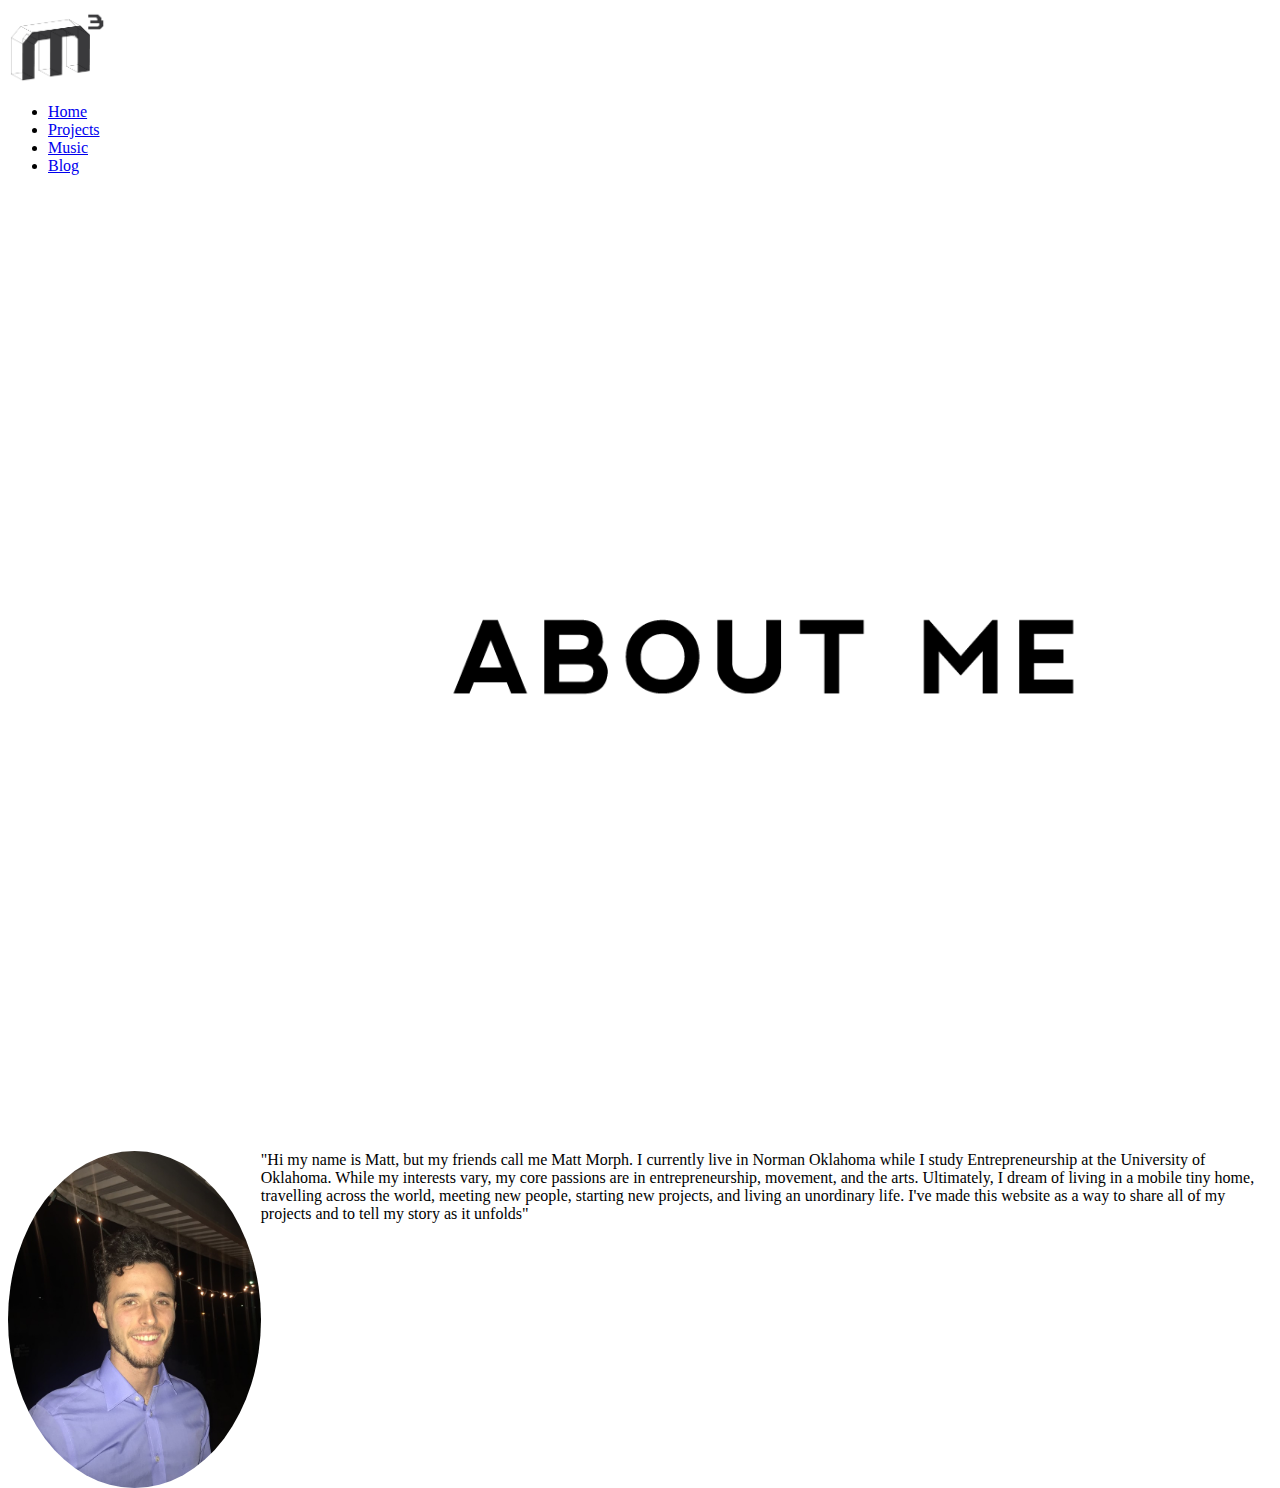
<file: index.html>
<!DOCTYPE html>
<html lang="en">
<head>
    <meta charset="UTF-8">
    <meta name="viewport" content="width=device-width, initial-scale=1.0">
    <meta http-equiv="X-UA-Compatible" content="ie=edge">
    <title>Home</title>
    <link rel="stylesheet" type="text/css" href=C:\Users\mattm\OKCoders\Matthew\style.css>
    <script
    src="https://code.jquery.com/jquery-3.3.1.min.js"
    integrity="sha256-FgpCb/KJQlLNfOu91ta32o/NMZxltwRo8QtmkMRdAu8="
    crossorigin="anonymous"></script>
    <script type="text/javascript">
        $(window).on ('scroll', function() {
            if($(window).scrollTop()) {
                ('nav').addClass('black');
             }
            else {
                $('nav').removeClass('black');
            }
        })
     </script>
     
</head>
<body>
    <div class="wrapper">
      <nav>
    
        <div class="logo">
        <a href="index.html"> 
        <img src="M3_Logo.png" width="100">
</a>
        </div>
        <ul class="main_menu">
                <li><a href="index.html">Home</a></li>
                <li><a href="projects.html">Projects</a></li>
               <li><a href="music.html">Music</a></li>
               <li><a href="Blog.html">Blog</a></li>
             
            </ul>
        </ul>
      </nav>

    <section class="sec2">
    <div>
        <img src="About-Me-Text-06.png" style="height: 200px;right: 50;margin:370px; margin-left: 400px; "> 
    </div>
    <div>
     
    </div>
    </section>
    <section class="content1">
        <img src="download (1).png" style ="float: left;border-radius: 50%; width: 20%; height: 20%; ">
        <p>
        
"Hi my name is Matt, but my friends call me Matt Morph. I currently live in Norman Oklahoma while I study Entrepreneurship at the University of Oklahoma. While my interests vary, my core passions are in entrepreneurship, movement, and the arts. Ultimately, I dream of living in a mobile tiny home, travelling across the world, meeting new people, starting new projects, and living an unordinary life. I've made this website as a way to share all of my projects and to tell my story as it unfolds"


        </p>
    </section>


         
   
  
    </div>
    
 
</body>
</html>
</file>
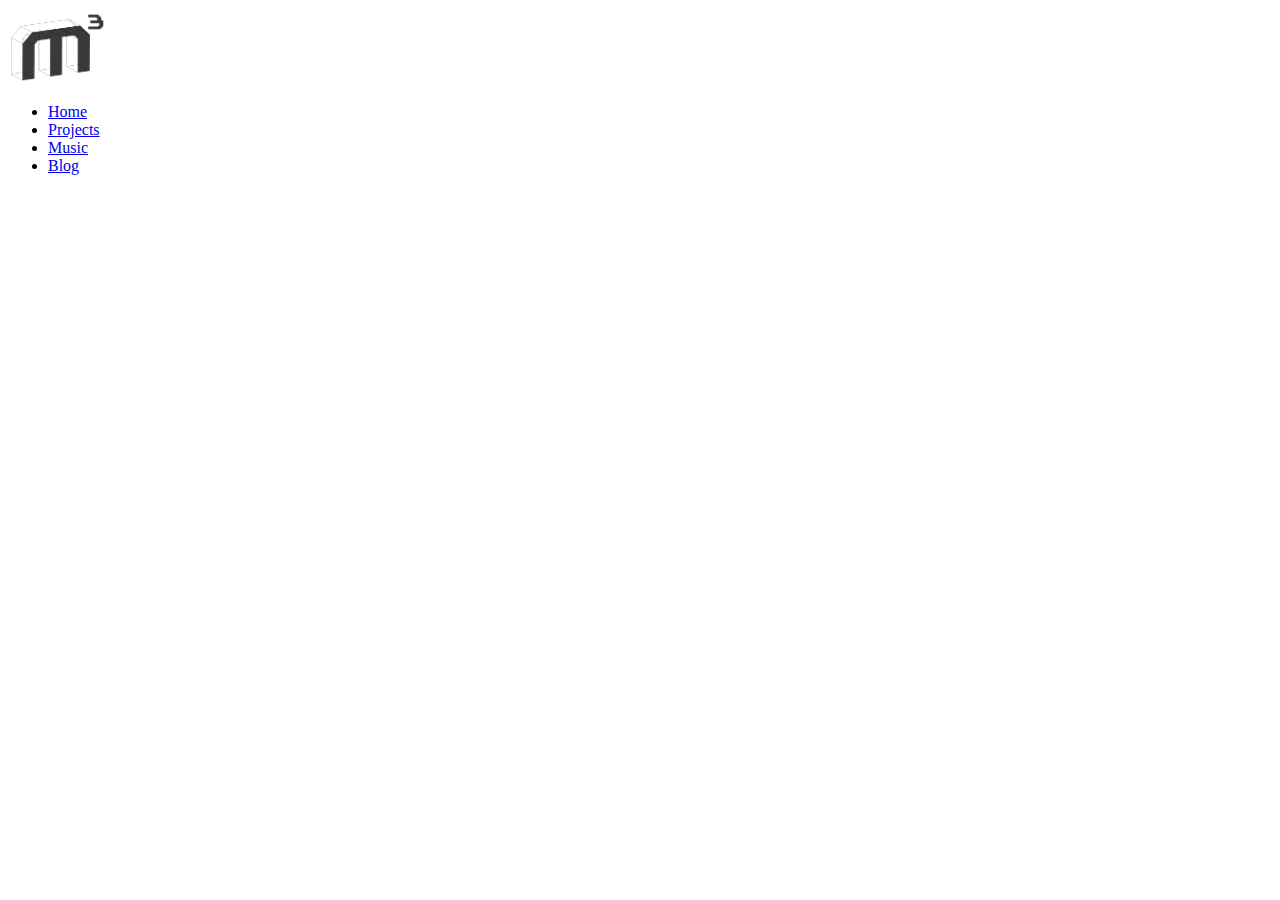
<file: music.html>
<!DOCTYPE html>
<html lang="en">
<head>
    <meta charset="UTF-8">
    <meta name="viewport" content="width=device-width, initial-scale=1.0">
    <meta http-equiv="X-UA-Compatible" content="ie=edge">
    <title>Writting</title>
    <link rel="stylesheet" type="text/css" href=C:\Users\mattm\OKCoders\Matthew\style.css>
    <script
    src="https://code.jquery.com/jquery-3.3.1.min.js"
    integrity="sha256-FgpCb/KJQlLNfOu91ta32o/NMZxltwRo8QtmkMRdAu8="
    crossorigin="anonymous"></script>
    <script type="text/javascript">
        $(window).on ('scroll', function() {
            if($(window).scrollTop()) {
                ('nav').addClass('black');
             }
            else {
                $('nav').removeClass('black');
            }
        })
     </script>
     
</head>
<body>
    <div class="wrapper">
      <nav>
    
        <div class="logo">
        <a href="index.html"> 
        <img src="M3_Logo.png" width="100">
</a>
        </div>
        <ul class="main_menu">
                <li><a href="index.html">Home</a></li>
                <li><a href="projects.html">Projects</a></li>
               <li><a href="music.html">Music</a></li>
               <li><a href="Blog.html">Blog</a></li>
             
            </ul>
        </ul>
      </nav>

    <section class="sec3">
    <!-- Put a div inside here, it will work -->
    </section>

    <section >
        <iframe class="music" width="560" height="315" src="https://www.youtube.com/embed/GInoD0oRx6U" frameborder="0" allow="autoplay; encrypted-media" allowfullscreen></iframe>

    </section>


         
   
  
    </div>
    
 
</body>
</html>
</file>
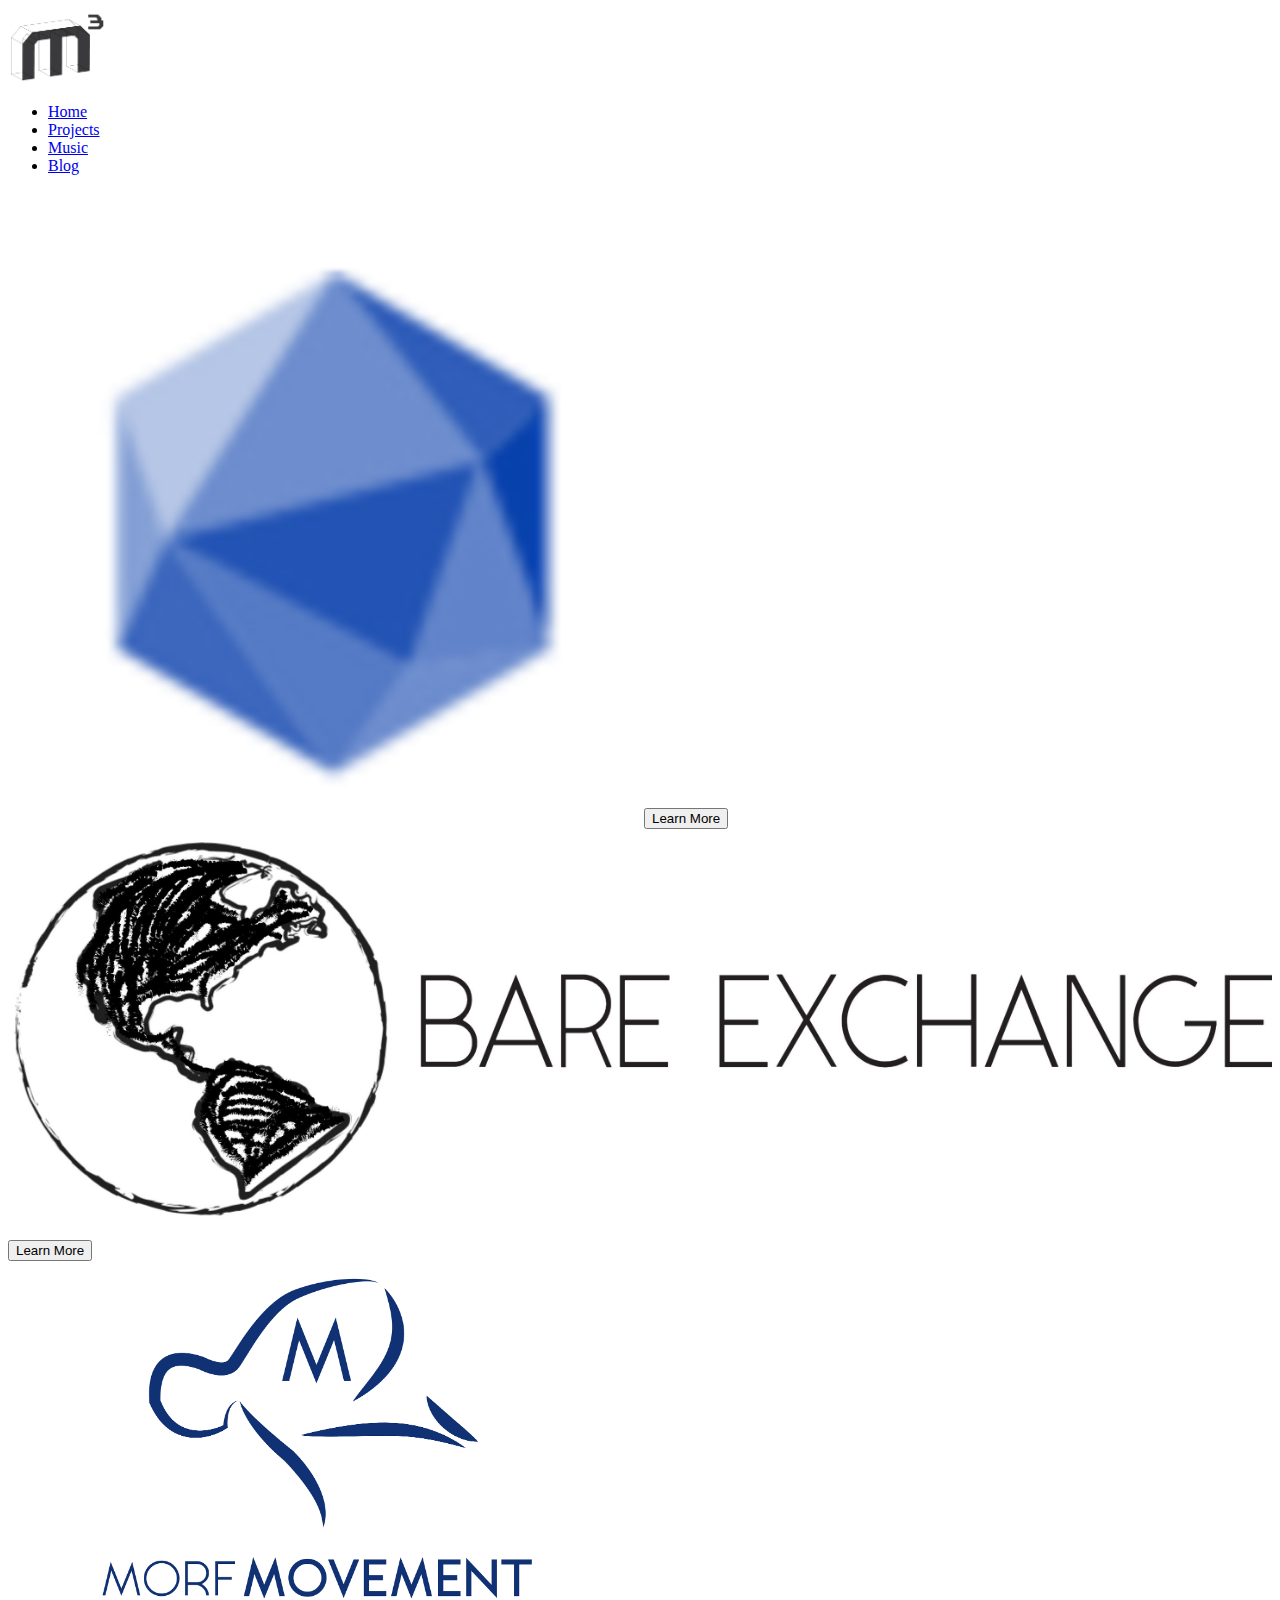
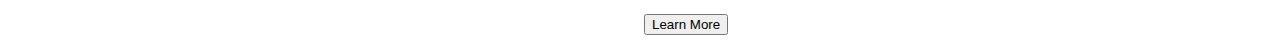
<file: projects.html>
<!DOCTYPE html>
<html lang="en">
<head>
    <meta charset="UTF-8">
    <meta name="viewport" content="width=device-width, initial-scale=1.0">
    <meta http-equiv="X-UA-Compatible" content="ie=edge">
    <title>Projects</title>
    
    <link rel="stylesheet" type="text/css" href=C:\Users\mattm\OKCoders\Matthew\style.css>
    <script
    src="https://code.jquery.com/jquery-3.3.1.min.js"
    integrity="sha256-FgpCb/KJQlLNfOu91ta32o/NMZxltwRo8QtmkMRdAu8="
    crossorigin="anonymous"></script>
    <script type="text/javascript">
        $(window).on ('scroll', function() {
            if($(window).scrollTop()) {
                ('nav').addClass('black');
             }
            else {
                $('nav').removeClass('black');
            }
        })
     </script>
     
</head>
<body>
    <div class="wrapper">
      <nav>
    
        <div class="logo">
        <a href="index.html"> 
        <img src="M3_Logo.png" width="100">
</a>
        </div>
         <ul class="main_menu">
            <li><a href="index.html">Home</a></li>
            <li><a href="projects.html">Projects</a></li>
           <li><a href="music.html">Music</a></li>
           <li><a href="Blog.html">Blog</a></li>
         
        </ul>
      </nav>

    <section class="sec3">
    <!-- Put a div inside here, it will work -->
    </section>
  
<section class="projects">

    <div class="boxed">
        <img src="s_s logo.png" width=50% >
    <button type="button">Learn More</button>
    </div>
    <div class="boxed">
        <img src="BE logo.JPG" width="100%">
        <button type="button">Learn More</button>
    </div>
    <div class="boxed">
            <img src="Morf_Movement.png" width="50%">
            <button type="button">Learn More</button>
        </div>

</section>

 
</body>
</html>
</file>
